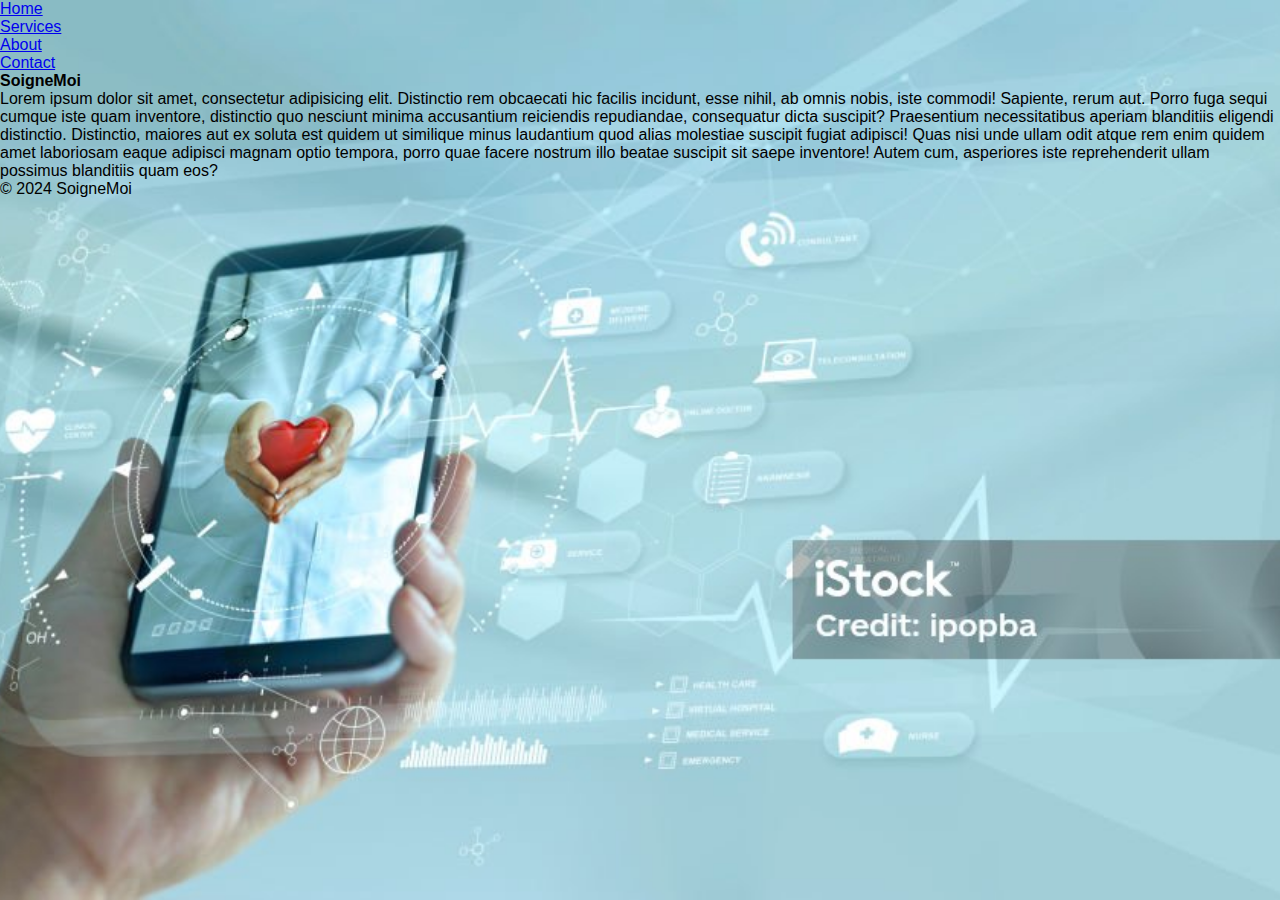
<file: ECF essai/index.html>
<!DOCTYPE html>
<html lang="en">
<head>
    <meta charset="UTF-8">
    <meta name="viewport" content="width=device-width, initial-scale=1.0">
    <title>SoigneMoi</title>
    <link rel="stylesheet" href="../styles/index.css">
</head>
<body>
    <header>
        <nav class="nav1">
            <ul>
                <li><a href="index.html">Home</a></li>
                <li><a href="services.html">Services</a></li>
                <li><a href="about.html">About</a></li>
                <li><a href="contact.html">Contact</a></li>
            </ul>
        </nav>
    </header>
        <div>
            <h1>SoigneMoi</h1>
            <article>
            <p>Lorem ipsum dolor sit amet, consectetur adipisicing elit. Distinctio rem obcaecati hic facilis incidunt, 
                esse nihil, ab omnis nobis, iste commodi! Sapiente, rerum aut. Porro fuga sequi cumque iste quam inventore, 
                distinctio quo nesciunt minima accusantium reiciendis repudiandae, consequatur dicta suscipit? 
                Praesentium necessitatibus aperiam blanditiis eligendi distinctio. Distinctio, 
                maiores aut ex soluta est quidem ut similique minus laudantium quod alias molestiae suscipit fugiat adipisci! 
                Quas nisi unde ullam odit atque rem enim quidem amet laboriosam eaque adipisci magnam optio tempora, 
                porro quae facere nostrum illo beatae suscipit sit saepe inventore! Autem cum, 
                asperiores iste reprehenderit ullam possimus blanditiis quam eos?</p>
            </article>
        </div>
       
    <footer>
        <p>&copy; 2024 SoigneMoi</p>
    </footer>
</body>
</html>
</file>
<file: styles/index.css>
*{
    margin: 0;
    padding: 0;
    box-sizing: border-box;
    list-style: none;
    font-family: Verdana, Geneva, Tahoma, sans-serif;
    font-size: 16px;
 
}
body{
    background-image: url("/styles/images/istockphoto-1220059468-1024x1024.jpg");
    background-size: cover;
    background-position: center;
    height: 100vh;
    width: 100vw;
}
.navbar :hover{
background-color: brown;
display: flex;
justify-content: space-between;
align-items: center;

}
.material-symbols-outlined{
    color: rgba(89, 82, 151, 0.5);
    font-size: 5em;
    margin-right: 10px;
    padding: 10px;
    display: flex;
    justify-content: space-between;

}
</file>
